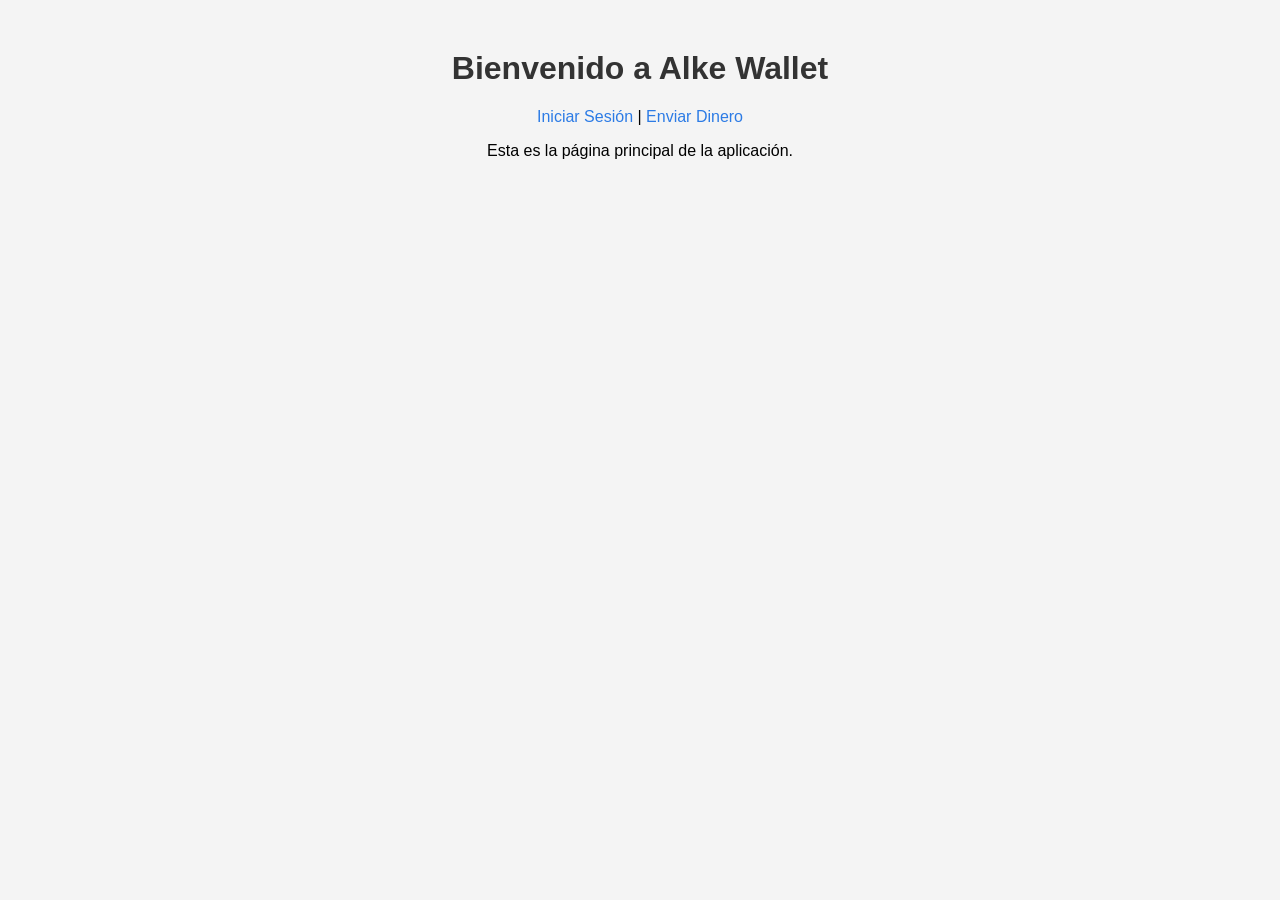
<file: index.html>
<!DOCTYPE html>
<html lang="es">
<head>
    <meta charset="UTF-8">
    <title>Inicio - Alke Wallet</title>
    <link rel="stylesheet" href="style.css">
</head>
<body>

    <h1>Bienvenido a Alke Wallet</h1>

    <nav>
        <a href="login.html">Iniciar Sesión</a> |
        <a href="sendmoney.html">Enviar Dinero</a>
    </nav>

    <p>Esta es la página principal de la aplicación.</p>

</body>
</html>
</file>
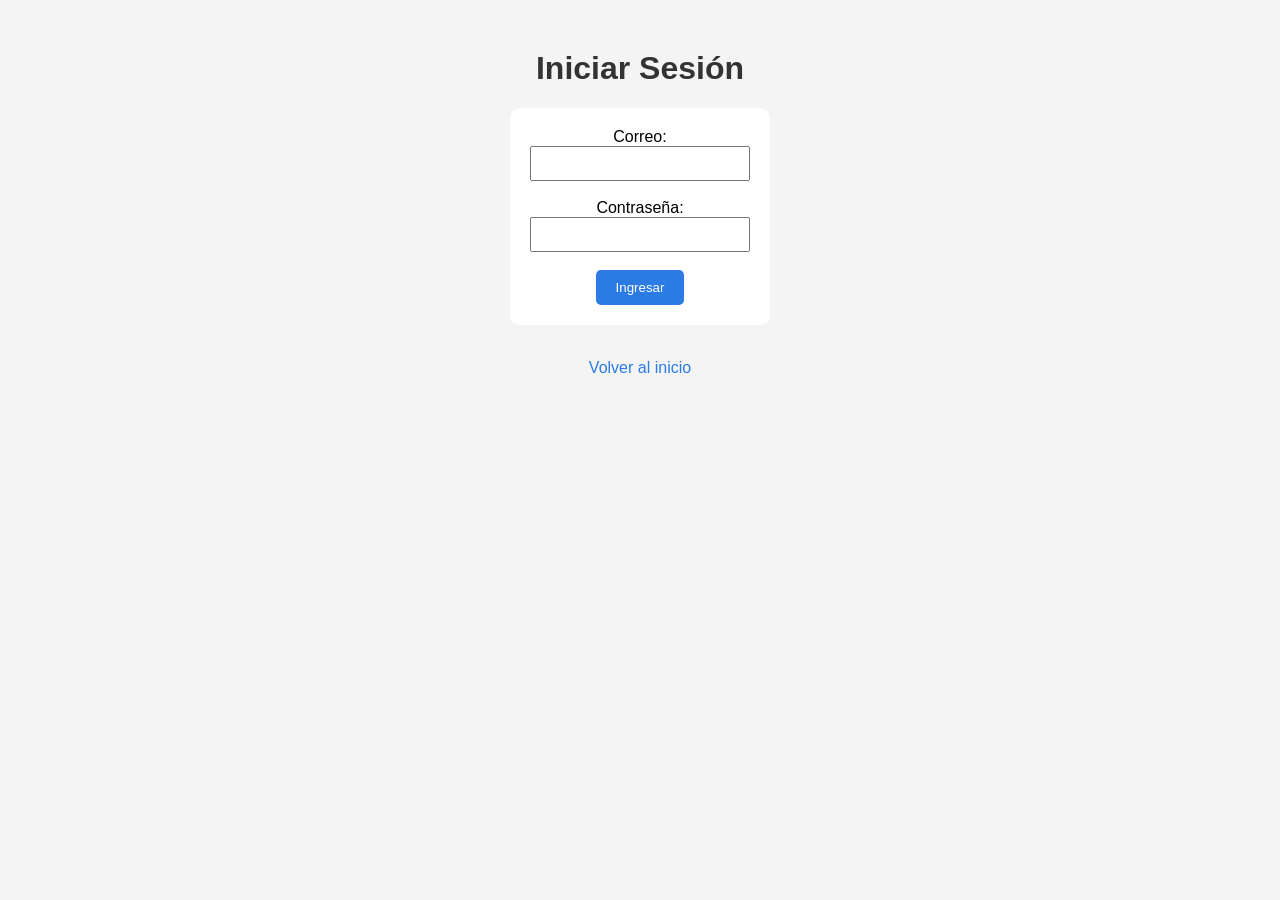
<file: login.html>
<!DOCTYPE html>
<html lang="es">
<head>
    <meta charset="UTF-8">
    <title>Login</title>
    <link rel="stylesheet" href="style.css">
</head>
<body>

    <h1>Iniciar Sesión</h1>

    <form id="loginForm">
        <label>Correo:</label><br>
        <input type="email" id="email" required><br><br>

        <label>Contraseña:</label><br>
        <input type="password" id="password" required><br><br>

        <button type="submit">Ingresar</button>
    </form>

    <p id="mensaje"></p>

    <br>
    <a href="index.html">Volver al inicio</a>

    <script src="script.js"></script>

</body>
</html>
</file>
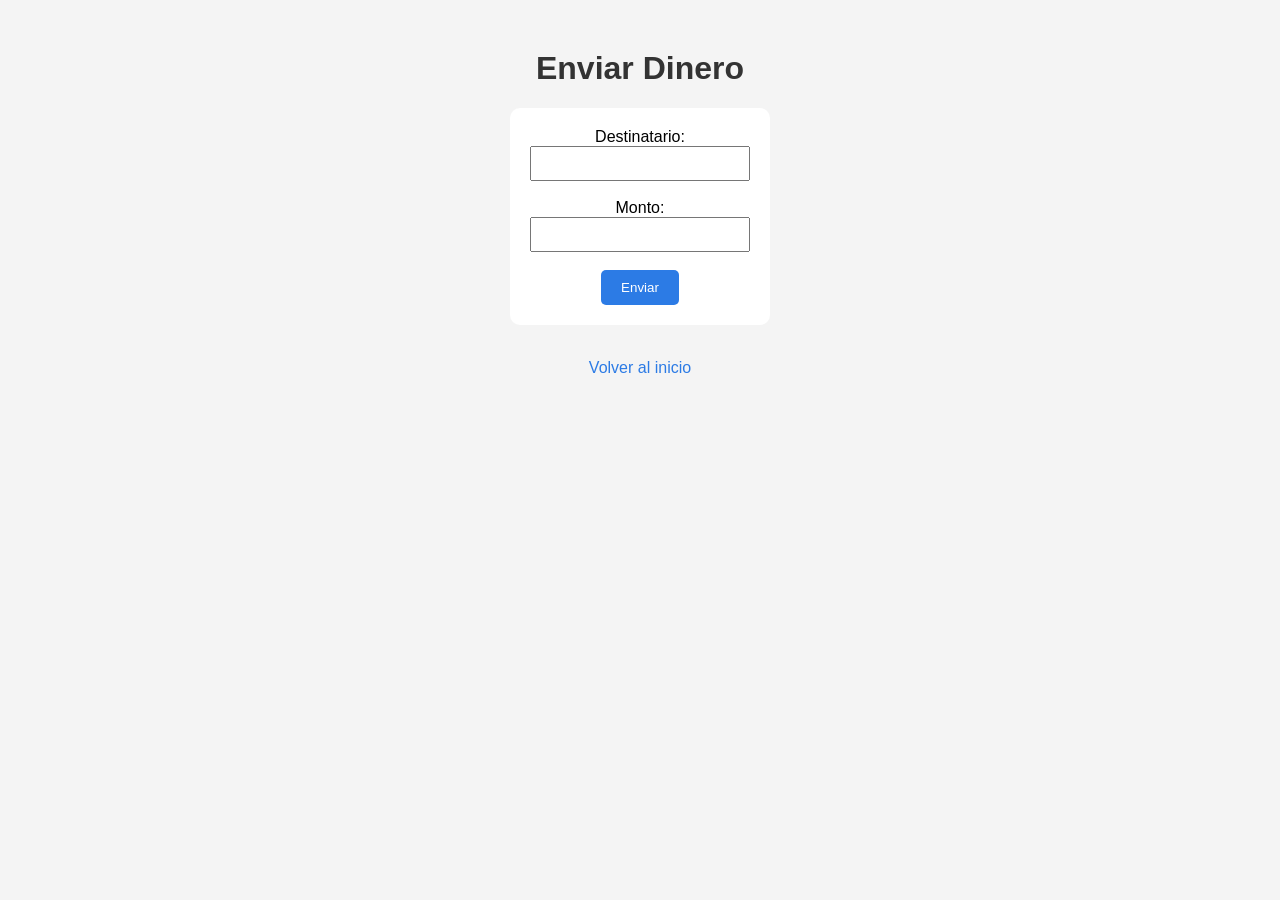
<file: sendmoney.html>
<!DOCTYPE html>
<html lang="es">
<head>
    <meta charset="UTF-8">
    <title>Enviar Dinero</title>
    <link rel="stylesheet" href="style.css">
</head>
<body>

    <h1>Enviar Dinero</h1>

    <form id="moneyForm">
        <label>Destinatario:</label><br>
        <input type="text" id="destinatario" required><br><br>

        <label>Monto:</label><br>
        <input type="number" id="monto" required><br><br>

        <button type="submit">Enviar</button>
    </form>

    <p id="resultado"></p>

    <br>
    <a href="index.html">Volver al inicio</a>

    <script src="script.js"></script>

</body>
</html>
</file>
<file: style.css>
body {
    font-family: Arial, sans-serif;
    text-align: center;
    margin-top: 50px;
    background-color: #f4f4f4;
}

h1 {
    color: #333;
}

form {
    background: white;
    padding: 20px;
    display: inline-block;
    border-radius: 10px;
}

input {
    padding: 8px;
    width: 200px;
}

button {
    padding: 10px 20px;
    background-color: #2c7be5;
    color: white;
    border: none;
    border-radius: 5px;
}

a {
    text-decoration: none;
    color: #2c7be5;
}
</file>
